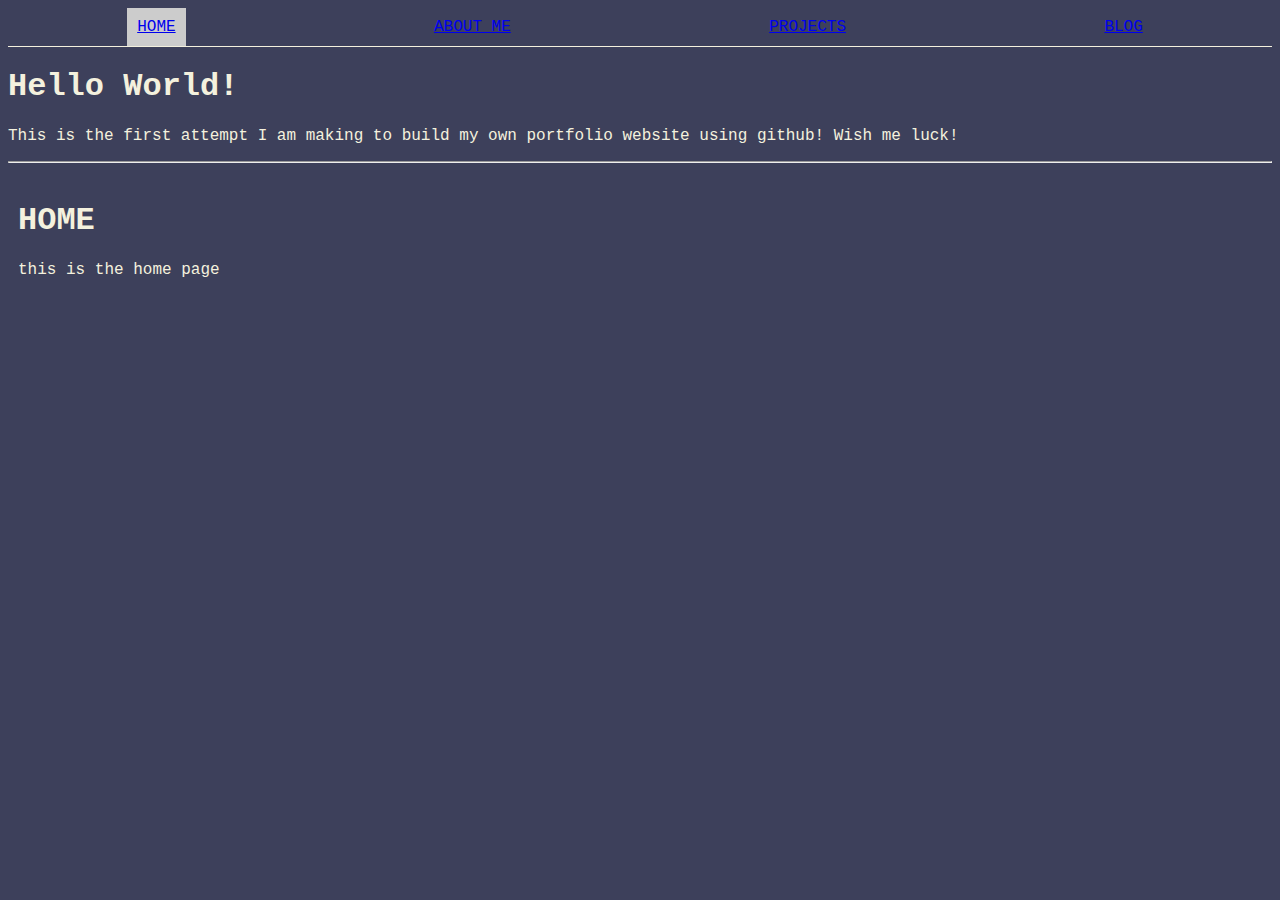
<file: index.html>
<head>
  <meta charset="UTF-8">
  <meta name = "description" content = "personal website for olivia">
  <script src = "script.js" defer></script>
  <title>olivia adamic</title>
  <link rel= "stylesheet"href = "styles.css">
</head>
<body>
  <header>
    <nav>
      <ul class = 'tabs'>
        <li data-tab-target = "#home" class = 'active tab'><a href="index.html">HOME</a></li>
        <li data-tab-target = "#about" class = 'tab'><a href="about.html">ABOUT ME</a></li>
        <li data-tab-target = "#projects" class = 'tab'><a href = "projects.html">PROJECTS</a></li>
        <li data-tab-target = "#blog" class = 'tab'><a href = "blog.html">BLOG</a></li>
      </ul>
    </nav>
  </header>
<h1> Hello World! </h1>
  <p> This is the first attempt I am making to build my own portfolio website using github! Wish me luck! </p>
<hr/>
<div class = "tab content">
  <div id = "HOME" data-tab-content class = 'active'>
    <h1>HOME</h1>
    <p>this is the home page</p>
  </div>
  <div id = "ABOUT" data-tab-content>
    <h1>ABOUT</h1>
    <p>nice to meet you! im olivia :)</p>
  </div>
  <div id = "PROJECTS" data-tab-content>
    <h1>PROJECTS</h1>
    <p>this is the projects page</p>
  </div>
  <div id = "BLOG" data-tab-content>
    <h1>BLOG</h1>
    <p>this is my blog page where i update you on my computer science journey!</p>
  </div>
</div>
<!--first time trying to upload from vs code to github-->

</body>
</file>
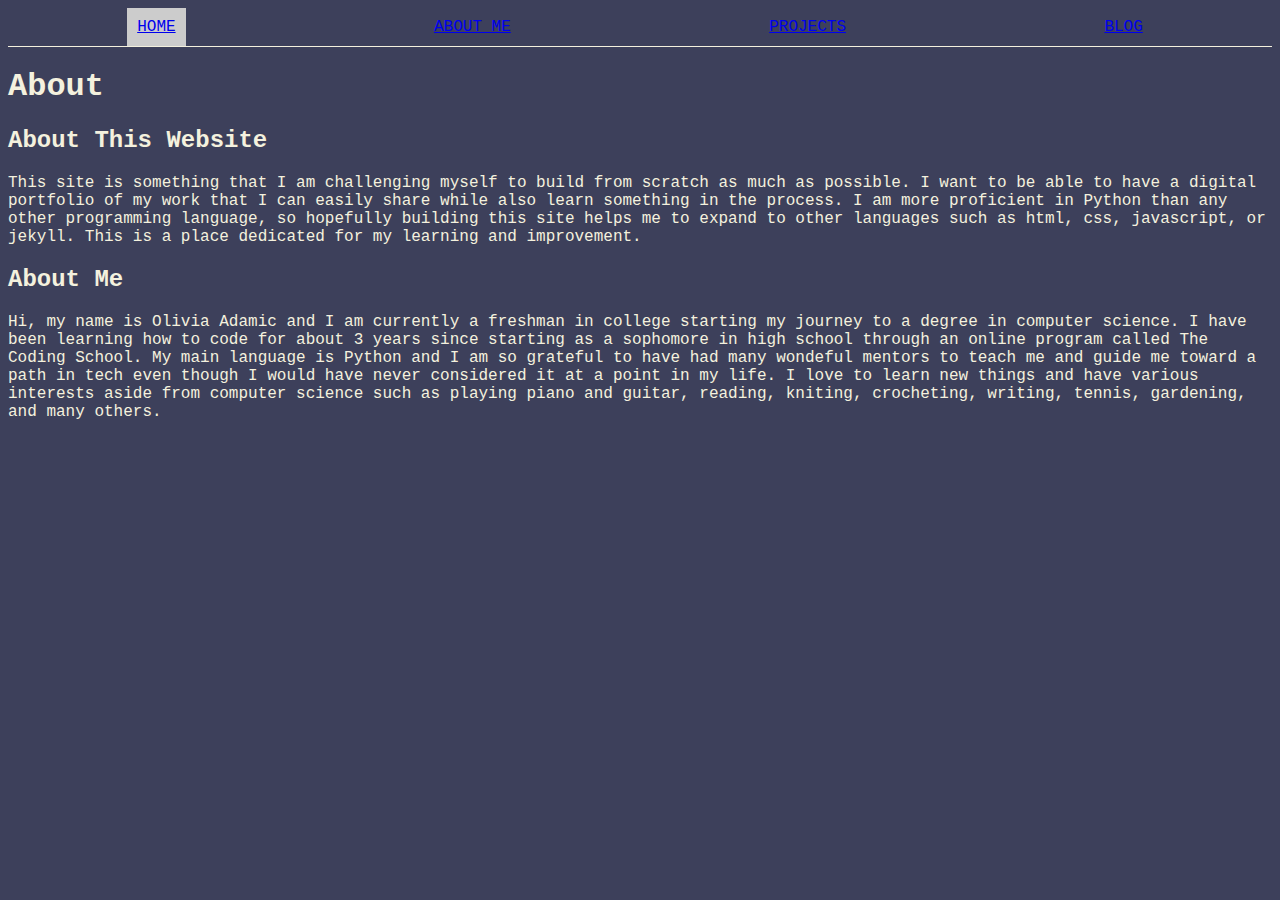
<file: about.html>
<title>olivia adamic</title>
<link rel= "stylesheet"href = "styles.css">
<body>
  <header>
    <nav>
      <ul class = 'tabs'>
        <li data-tab-target = "#home" class = 'active tab'><a href="index.html">HOME</a></li>
        <li data-tab-target = "#about" class = 'tab'><a href="about.html">ABOUT ME</a></li>
        <li data-tab-target = "#projects" class = 'tab'><a href = "projects.html">PROJECTS</a></li>
        <li data-tab-target = "#blog" class = 'tab'><a href = "blog.html">BLOG</a></li>
      </ul>
    </nav>
  </header>
<h1> About </h1>
  <h2> About This Website </h2>
  <p> This site is something that I am challenging myself to build from scratch as much as possible. I want to be able to have a digital portfolio of my work that I can 
      easily share while also learn something in the process. I am more proficient in Python than any other programming language, so hopefully building this site helps me to
      expand to other languages such as html, css, javascript, or jekyll. This is a place dedicated for my learning and improvement.</p>
   <h2> About Me </h2>
  <p> Hi, my name is Olivia Adamic and I am currently a freshman in college starting my journey to a degree in computer science. I have been learning how to code for about 3 years
      since starting as a sophomore in high school through an online program called The Coding School. My main language is Python and I am so grateful to have had many wondeful
      mentors to teach me and guide me toward a path in tech even though I would have never considered it at a point in my life. I love to learn new things and have various interests
      aside from computer science such as playing piano and guitar, reading, kniting, crocheting, writing, tennis, gardening, and many others. </p>
</file>
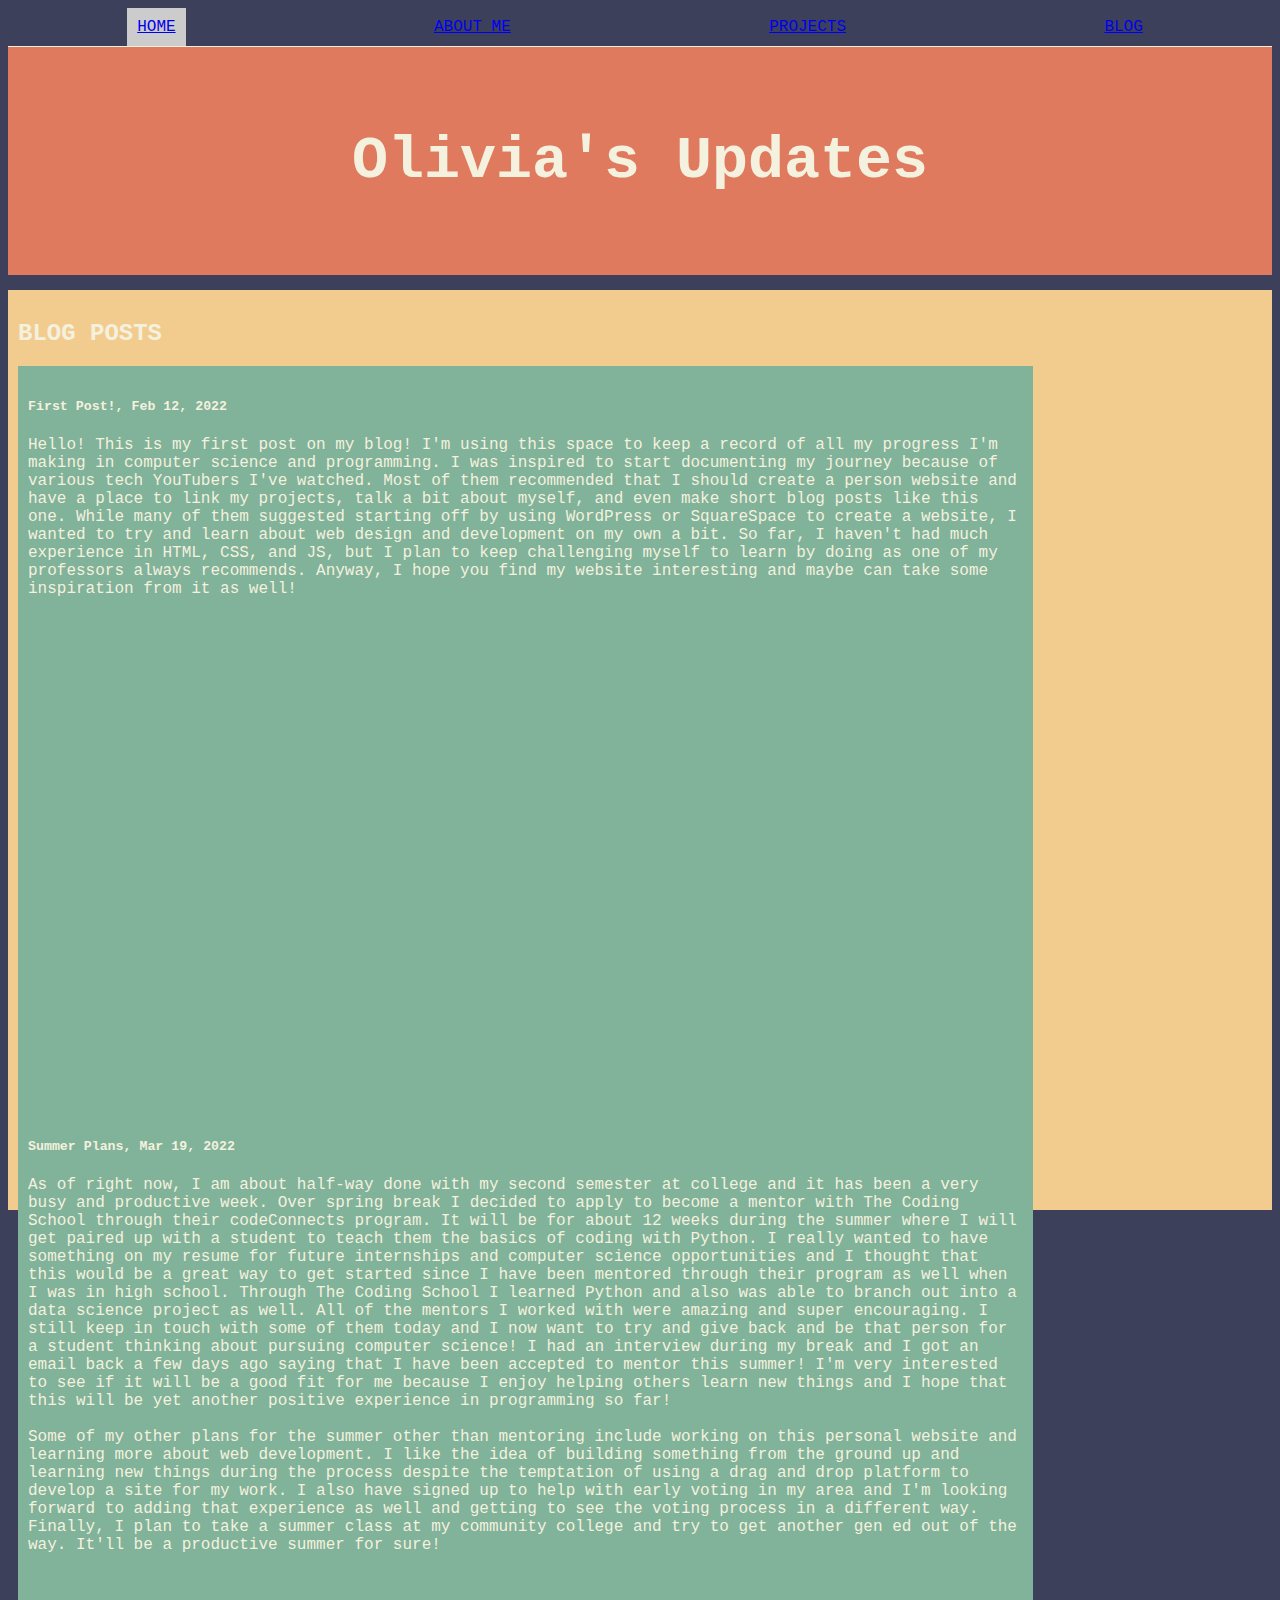
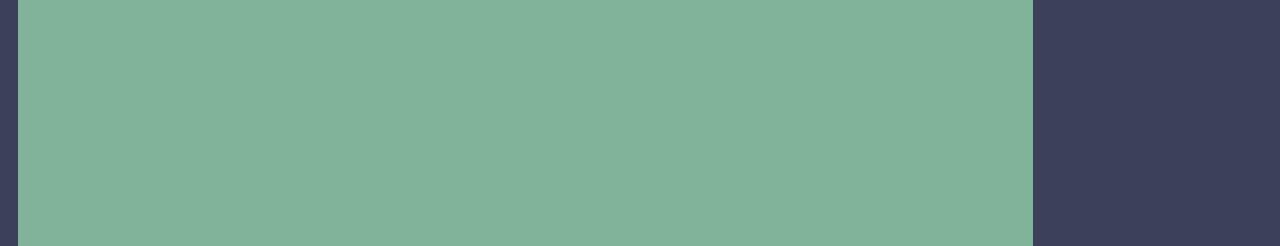
<file: blog.html>
<title>olivia adamic</title>
<link rel= "stylesheet"href = "styles.css">
<link rel= "stylesheet"href = "blog-styles.css">
<body>
  <header>
    <nav>
      <ul class = 'tabs'>
        <li data-tab-target = "#home" class = 'active tab'><a href="index.html">HOME</a></li>
        <li data-tab-target = "#about" class = 'tab'><a href="about.html">ABOUT ME</a></li>
        <li data-tab-target = "#projects" class = 'tab'><a href = "projects.html">PROJECTS</a></li>
        <li data-tab-target = "#blog" class = 'tab'><a href = "blog.html">BLOG</a></li>
      </ul>
    </nav>
  </header>
  
  <div class = "header">
    <h2>Olivia's Updates</h2>
  </div>
  
  <div class = "row">
    <div class = "card">
      <h2>BLOG POSTS</h2>
      <div class="mainimg">
        <h5>First Post!, Feb 12, 2022</h5>
          <p>Hello! This is my first post on my blog! I'm using this space to keep a record of all my progress I'm making in computer science and programming. 
          I was inspired to start documenting my journey because of various tech YouTubers I've watched. Most of them recommended that I should create a 
          person website and have a place to link my projects, talk a bit about myself, and even make short blog posts like this one. While many of them
          suggested starting off by using WordPress or SquareSpace to create a website, I wanted to try and learn about web design and development on my
          own a bit. So far, I haven't had much experience in HTML, CSS, and JS, but I plan to keep challenging myself to learn by doing as one of my 
          professors always recommends. Anyway, I hope you find my website interesting and maybe can take some inspiration from it as well!</p>
      </div>
  <!---><div class = "row"><!--->
      <div class="mainimg">
        <h5> Summer Plans, Mar 19, 2022</h5>
          <p>As of right now, I am about half-way done with my second semester at college and it has been a very busy and productive week. 
          Over spring break I decided to apply to become a mentor with The Coding School through their codeConnects program. It will be for
          about 12 weeks during the summer where I will get paired up with a student to teach them the basics of coding with Python. I really
          wanted to have something on my resume for future internships and computer science opportunities and I thought that this would be a 
          great way to get started since I have been mentored through their program as well when I was in high school. Through The Coding School
          I learned Python and also was able to branch out into a data science project as well. All of the mentors I worked with were amazing
          and super encouraging. I still keep in touch with some of them today and I now want to try and give back and be that person for a
          student thinking about pursuing computer science! I had an interview during my break and I got an email back a few days ago saying
          that I have been accepted to mentor this summer! I'm very interested to see if it will be a good fit for me because I enjoy helping
          others learn new things and I hope that this will be yet another positive experience in programming so far!
          <br>
          <br>
          Some of my other plans for the summer other than mentoring include working on this personal website and learning more about web
          development. I like the idea of building something from the ground up and learning new things during the process despite the 
          temptation of using a drag and drop platform to develop a site for my work. I also have signed up to help with early voting in my
          area and I'm looking forward to adding that experience as well and getting to see the voting process in a different way. Finally,
          I plan to take a summer class at my community college and try to get another gen ed out of the way. It'll be a productive summer
          for sure!</p>
      </div>
    </div>
   </div>
</file>
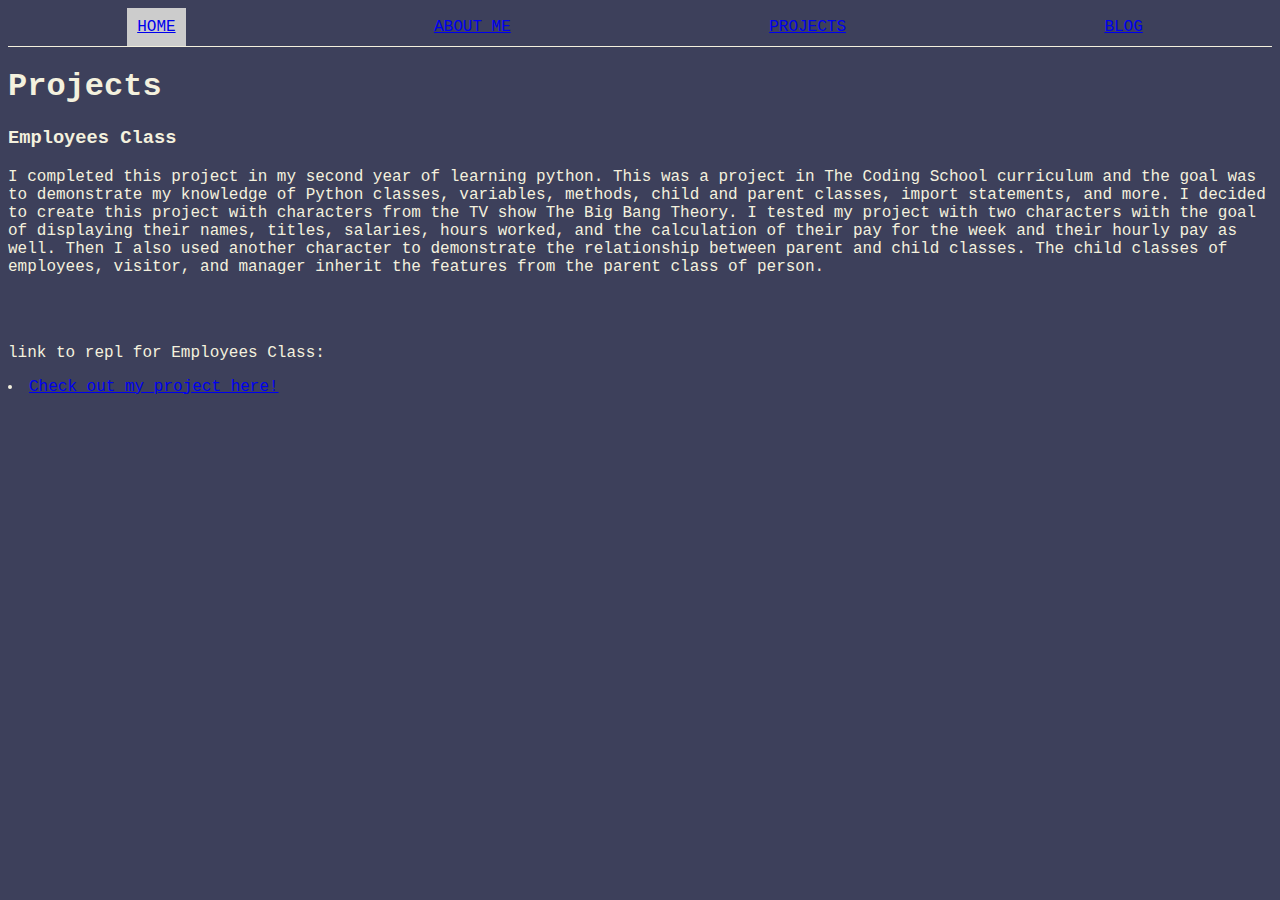
<file: projects.html>
<title>olivia adamic</title>
<link rel= "stylesheet"href = "styles.css">
<body>
  <header>
    <nav>
      <ul class = 'tabs'>
        <li data-tab-target = "#home" class = 'active tab'><a href="index.html">HOME</a></li>
        <li data-tab-target = "#about" class = 'tab'><a href="about.html">ABOUT ME</a></li>
        <li data-tab-target = "#projects" class = 'tab'><a href = "projects.html">PROJECTS</a></li>
        <li data-tab-target = "#blog" class = 'tab'><a href = "blog.html">BLOG</a></li>
      </ul>
    </nav>
  </header>

<h1> Projects </h1>
<h3>Employees Class</h3>
<p>I completed this project in my second year of learning python. 
  This was a project in The Coding School curriculum and the goal was to demonstrate 
  my knowledge of Python classes, variables, methods, child and parent classes, import statements, and more.
 I decided to create this project with characters from the TV show The Big Bang Theory. 
 I tested my project with two characters with the goal of displaying their names, titles, salaries, hours worked,
 and the calculation of their pay for the week and their hourly pay as well. 
 Then I also used another character to demonstrate the relationship between parent and child classes. 
 The child classes of employees, visitor, and manager inherit the features from the parent class of person. </p>
<br></br>
<p>link to repl for Employees Class: <li><a href="https://replit.com/@olivia1117/Employees-Class-Project#main.py" target="_blank">Check out my project here!</a></li></p>
</file>
<file: styles.css>
body{
  background-color: #3D405B;
  font-family: "Courier New", monospace;
  color: #F4F1DE;
}

[data-tab-content]{
  display: none;
}

.active[data-tab-content]{
  display: block; 
}

.tabs{
  display: flex; 
  justify-content: space-around;
  list-style-type: none;
  margin: 0;
  padding: 0; 
  border-bottom: 1px solid #F4F1DE;
}

.tab{
  cursor: pointer; 
  padding: 10px; 
}

.tab.active{
  background-color: #CCC; 
}

.tabhover{
  background-color: #AAA;
}

.tab-content{
  margin-left: 20px;
  margin-right: 20px;
}
</file>
<file: blog-styles.css>
.header {
  padding: 30px;
  font-size: 40px;
  text-align: center;
  background: #E07A5F;
}

.mainimg {
  background-color: #81B29A;
  width: 80%;
  padding: 10px;
  height: 80%;
}

.card {
  background-color: #F2CC8F;
  padding: 10px;
  margin-top: 15px;
  height: 900px; 

}

.vertical-menu {
  width: 200px;
  height: 150px;
  overflow-y: auto;
}
</file>
